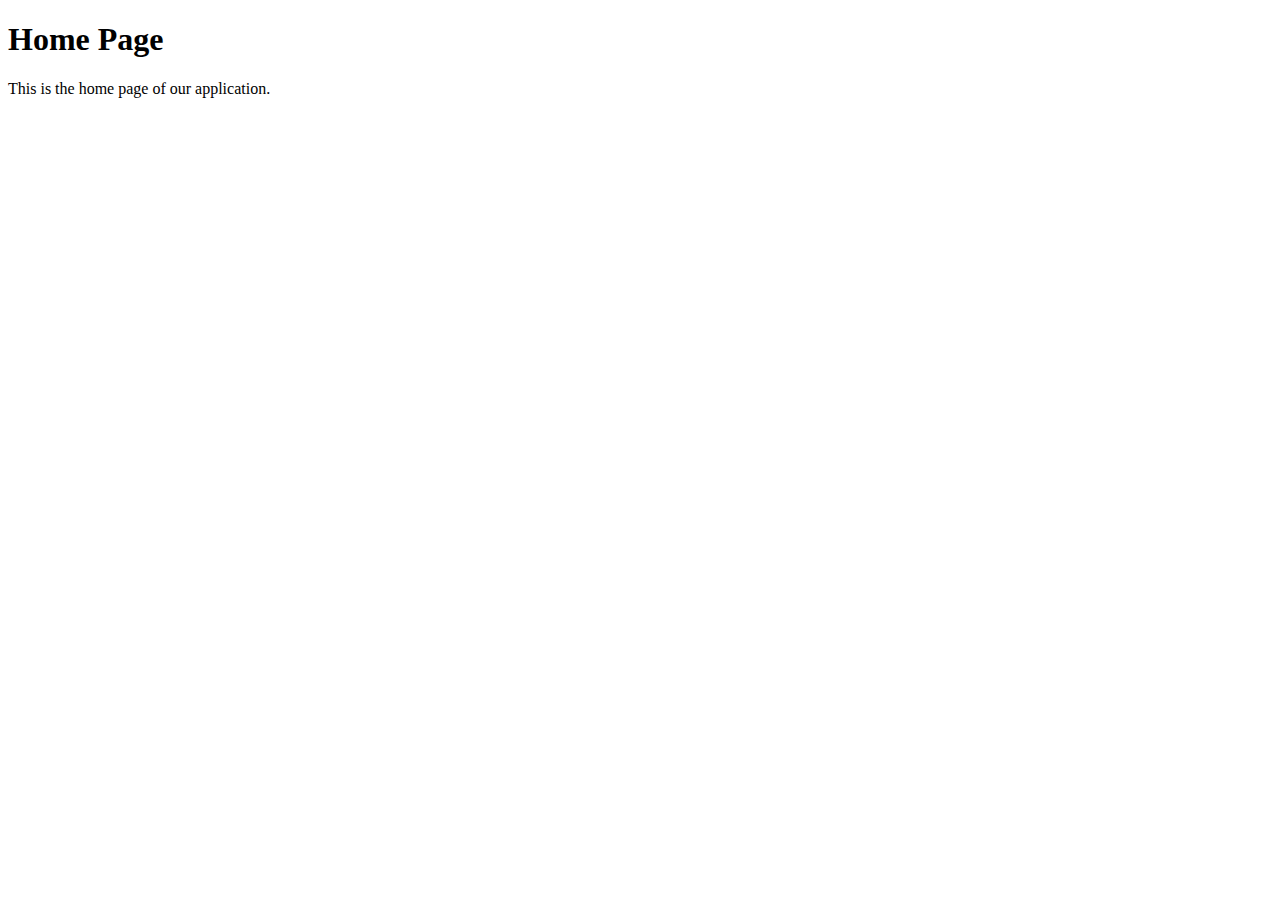
<file: mongo_all/docker_all/var_d/www_d/TestApp/app/templates/home.html>
<!doctype html>

<html lang="en-us">
  <head>
    <meta charset="utf-8">
    <meta http-equiv="x-ua-compatible" content="ie=edge">
    <title>Welcome home</title>
  </head>

  <body>
    <h1>Home Page</h1>
    <p>This is the home page of our application.</p>
  </body>
</html>
</file>
